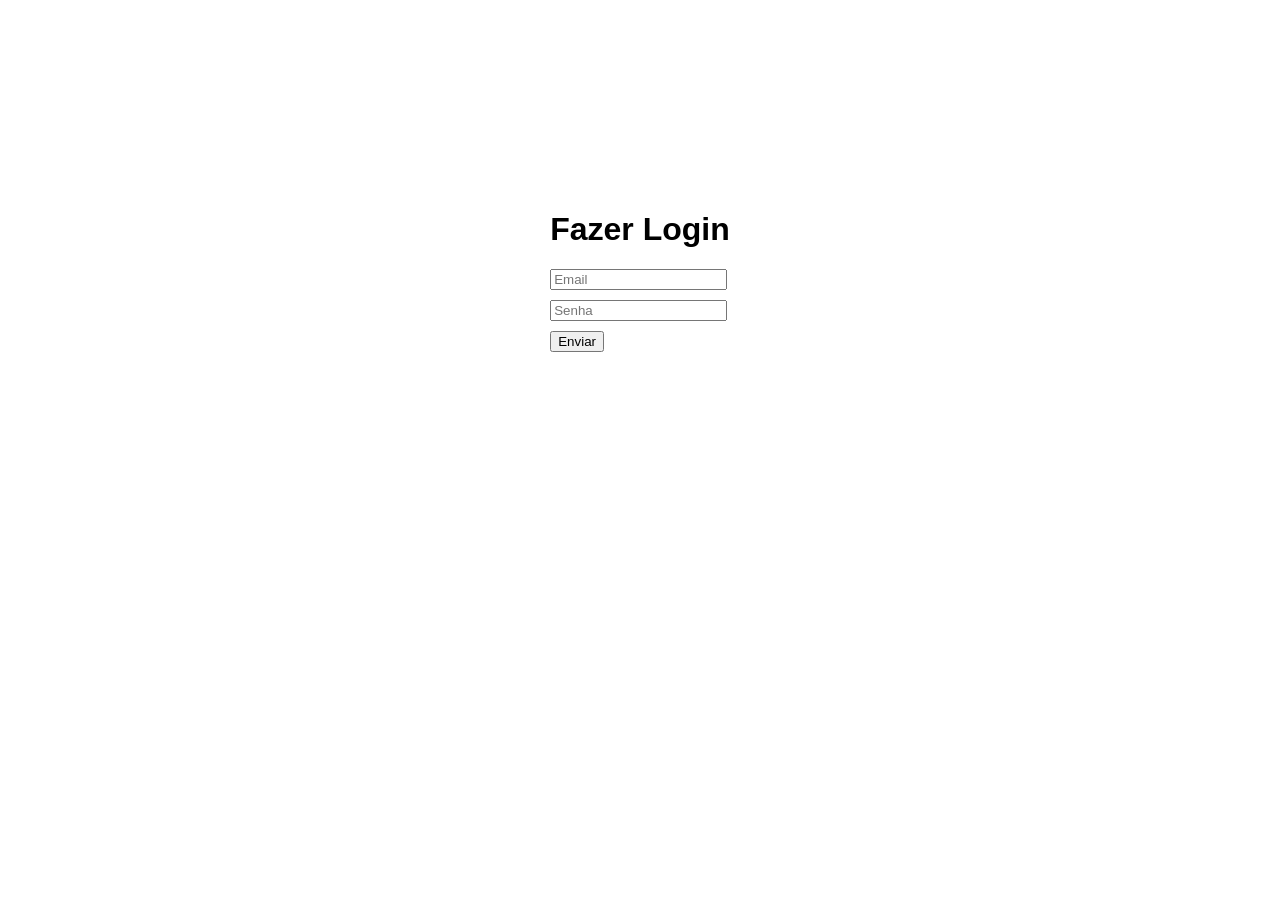
<file: index.html>
<!DOCTYPE html>
<html lang="pt-br">
<head>
    <meta charset="UTF-8">
    <meta http-equiv="X-UA-Compatible" content="IE=edge">
    <meta name="viewport" content="width=device-width, initial-scale=1.0">
    <title>formulário</title>
    <link rel='stylesheet' href="style.css">
</head>
<body>
    <form>
        <div class="center">
            <h1>Fazer Login</h1>
            <input type="text" placeholder="Email"> <br>
            <input type="text" placeholder="Senha"> <br>
            <button type="submit">Enviar</button>
        </div>
    </form>
</body>
</html>
</file>
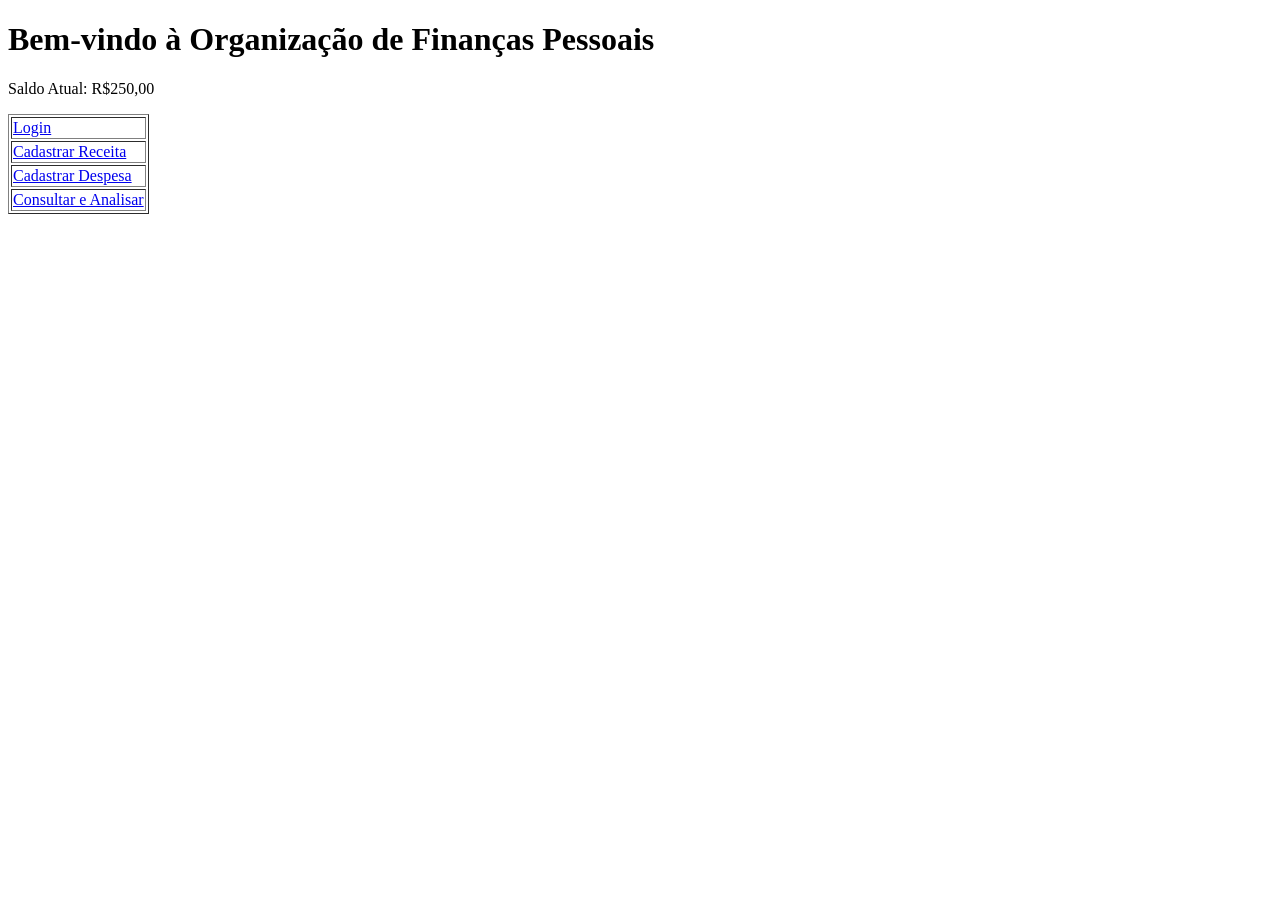
<file: gestaofinanceira/index.html>
<!DOCTYPE html>
<html lang="pt-BR">

<head>
    <meta charset="UTF-8">
    <meta http-equiv="X-UA-Compatible" content="IE=edge">
    <meta name="viewport" content="width=device-width, initial-scale=1.0">
    <title>Finança Pessoal - Página principal</title>
    
</head>
<body>
    <h1>Bem-vindo à Organização de Finanças Pessoais</h1>
    <p>Saldo Atual: R$250,00</p>
    <table border="1">
        <tr>
            <td><a href="login.html">Login</a></td>
        </tr>
        <tr>
            <td><a href="receitas.html">Cadastrar Receita</a></td>
        </tr>
        <tr>
            <td><a href="despesas.html">Cadastrar Despesa</a></td>
        </tr>
        <tr>
            <td><a href="consultar.html">Consultar e Analisar</a></td>
        </tr>
    </table>
</body>
</file>
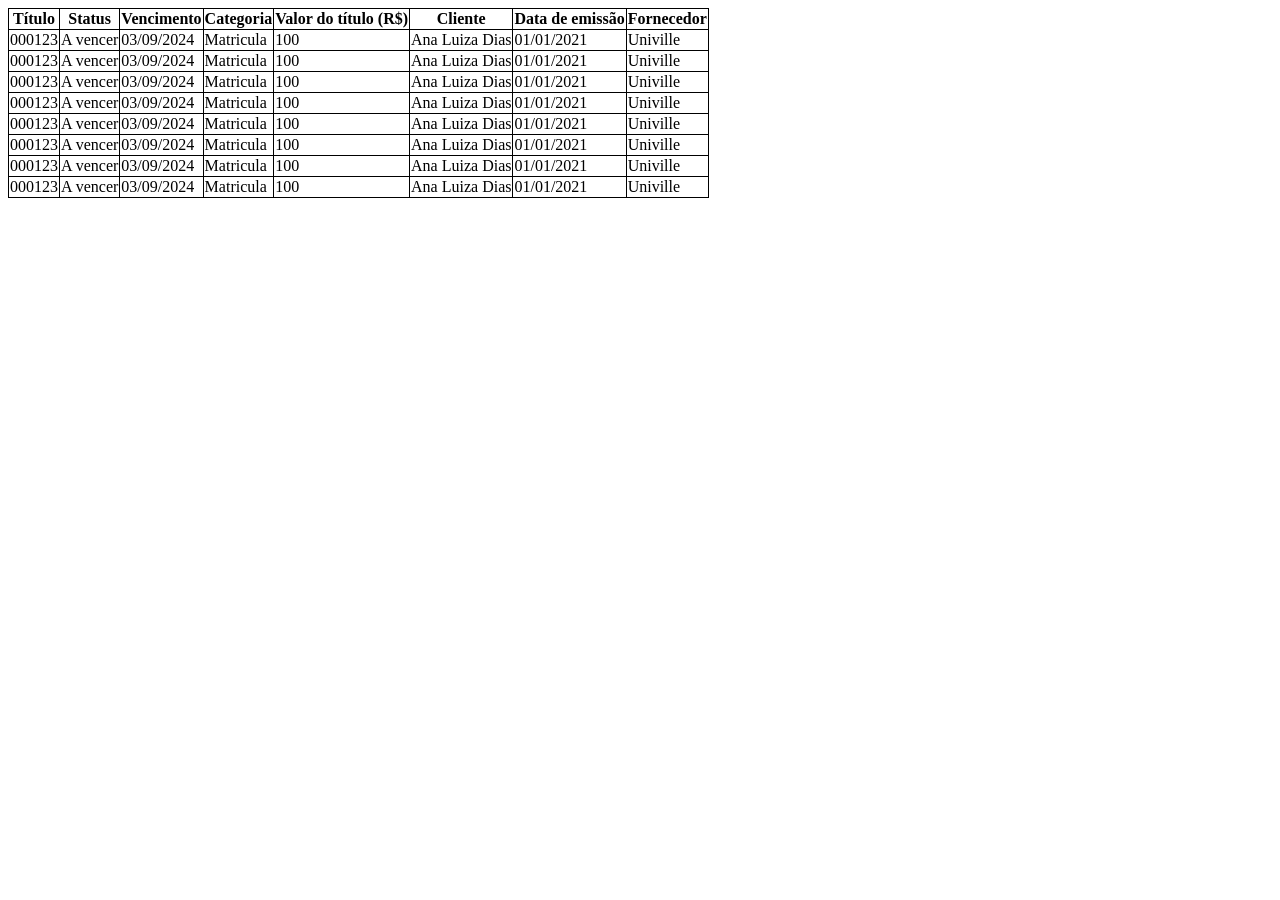
<file: tabela.html>
<!DOCTYPE html>
<html lang="pt-br">
  <head>
    <meta charset="UTF-8" />
    <meta http-equiv="X-UA-Compatible" content="IE=edge" />
    <meta name="viewport" content="width=device-width, initial-scale=1.0" />
    <title>tabela</title>
    <link rel="stylesheet" href="style.css" />
  </head>
  <body>
    <table>
      <tr>
        <th>Título</th>
        <th>Status</th>
        <th>Vencimento</th>
        <th>Categoria</th>
        <th>Valor do título (R$)</th>
        <th>Cliente</th>
        <th>Data de emissão</th>
        <th>Fornecedor</th>
      </tr>
      <tr>
        <td>000123</td>
        <td>A vencer</td>
        <td>03/09/2024</td>
        <td>Matricula</td>
        <td>100</td>
        <td>Ana Luiza Dias</td>
        <td>01/01/2021</td>
        <td>Univille</td>
      </tr>
      <tr>
        <td>000123</td>
        <td>A vencer</td>
        <td>03/09/2024</td>
        <td>Matricula</td>
        <td>100</td>
        <td>Ana Luiza Dias</td>
        <td>01/01/2021</td>
        <td>Univille</td>
      </tr>
      <tr>
        <td>000123</td>
        <td>A vencer</td>
        <td>03/09/2024</td>
        <td>Matricula</td>
        <td>100</td>
        <td>Ana Luiza Dias</td>
        <td>01/01/2021</td>
        <td>Univille</td>
      </tr>
      <tr>
        <td>000123</td>
        <td>A vencer</td>
        <td>03/09/2024</td>
        <td>Matricula</td>
        <td>100</td>
        <td>Ana Luiza Dias</td>
        <td>01/01/2021</td>
        <td>Univille</td>
      </tr>
      <tr>
        <td>000123</td>
        <td>A vencer</td>
        <td>03/09/2024</td>
        <td>Matricula</td>
        <td>100</td>
        <td>Ana Luiza Dias</td>
        <td>01/01/2021</td>
        <td>Univille</td>
      </tr>
      <tr>
        <td>000123</td>
        <td>A vencer</td>
        <td>03/09/2024</td>
        <td>Matricula</td>
        <td>100</td>
        <td>Ana Luiza Dias</td>
        <td>01/01/2021</td>
        <td>Univille</td>
      </tr>
      <tr>
        <td>000123</td>
        <td>A vencer</td>
        <td>03/09/2024</td>
        <td>Matricula</td>
        <td>100</td>
        <td>Ana Luiza Dias</td>
        <td>01/01/2021</td>
        <td>Univille</td>
      </tr>
      <tr>
        <td>000123</td>
        <td>A vencer</td>
        <td>03/09/2024</td>
        <td>Matricula</td>
        <td>100</td>
        <td>Ana Luiza Dias</td>
        <td>01/01/2021</td>
        <td>Univille</td>
      </tr>
    </table>
  </body>
</html>
</file>
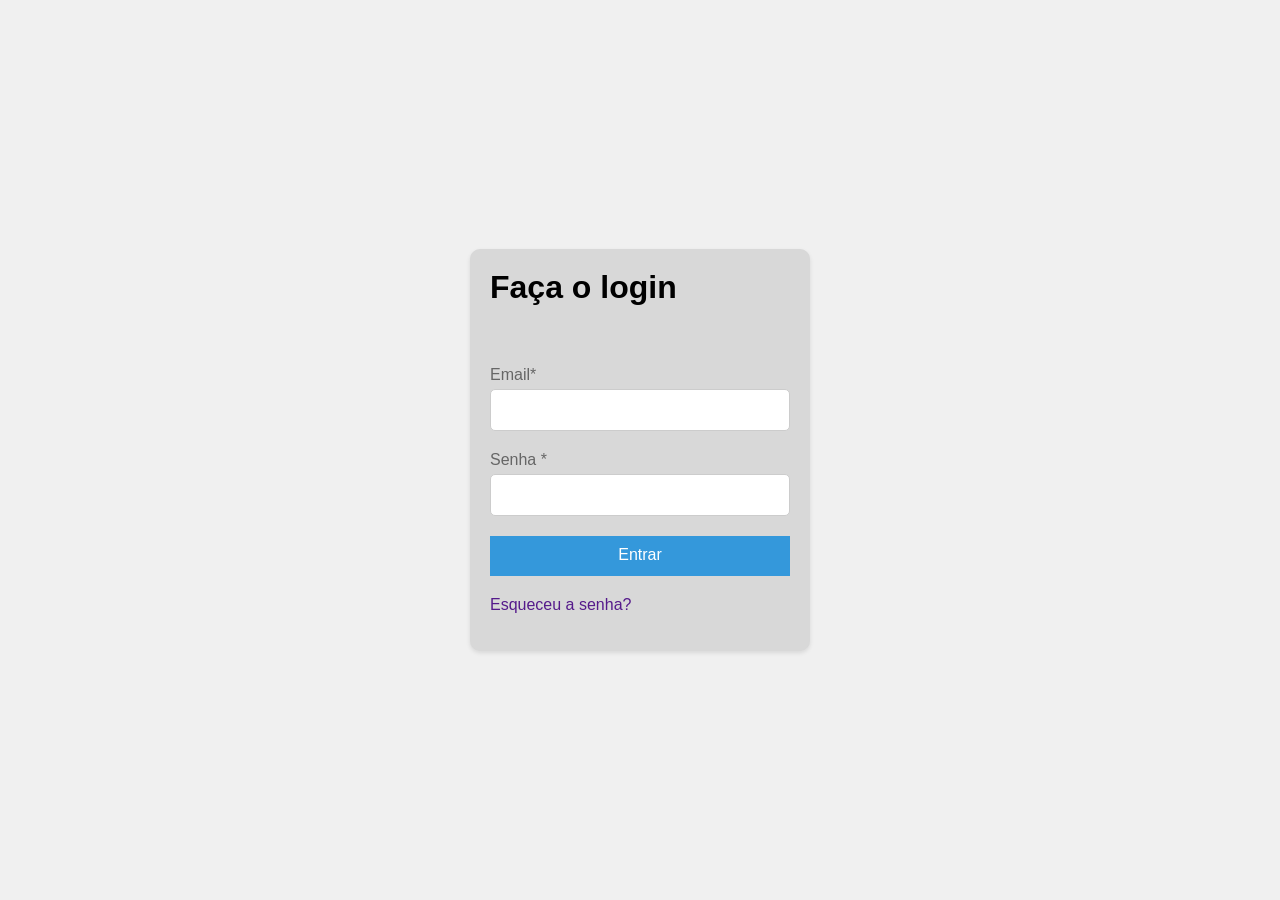
<file: gestaofinanceira/login.html>
<!DOCTYPE html>
<html lang="pt-BR">
<head>
    <meta charset="UTF-8">
    <meta http-equiv="X-UA-Compatible" content="IE=edge">
    <meta name="viewport" content="width=device-width, initial-scale=1.0">
    <title>Login</title>
    <link rel="stylesheet" href="style.css">
</head>

<body>
    <form action="">
        <h1>Faça o login</h1>
        <div class="barra"></div>
        <div class="login">
            <label for="email">Email*</label>
            <input type="text">
        </div>

        <div class="login">
            <label for="senha">Senha *</label>
            <input type="password" name="" id="">
        </div>
        <div>
            <a class="entrar" href="index.html"><p>Entrar</p></a>
        </div>
        <div>
            <a class="esqueceu" href=""><p>Esqueceu a senha?</p></a>
        </div>
        
    </form>
</body>

</html>
</file>
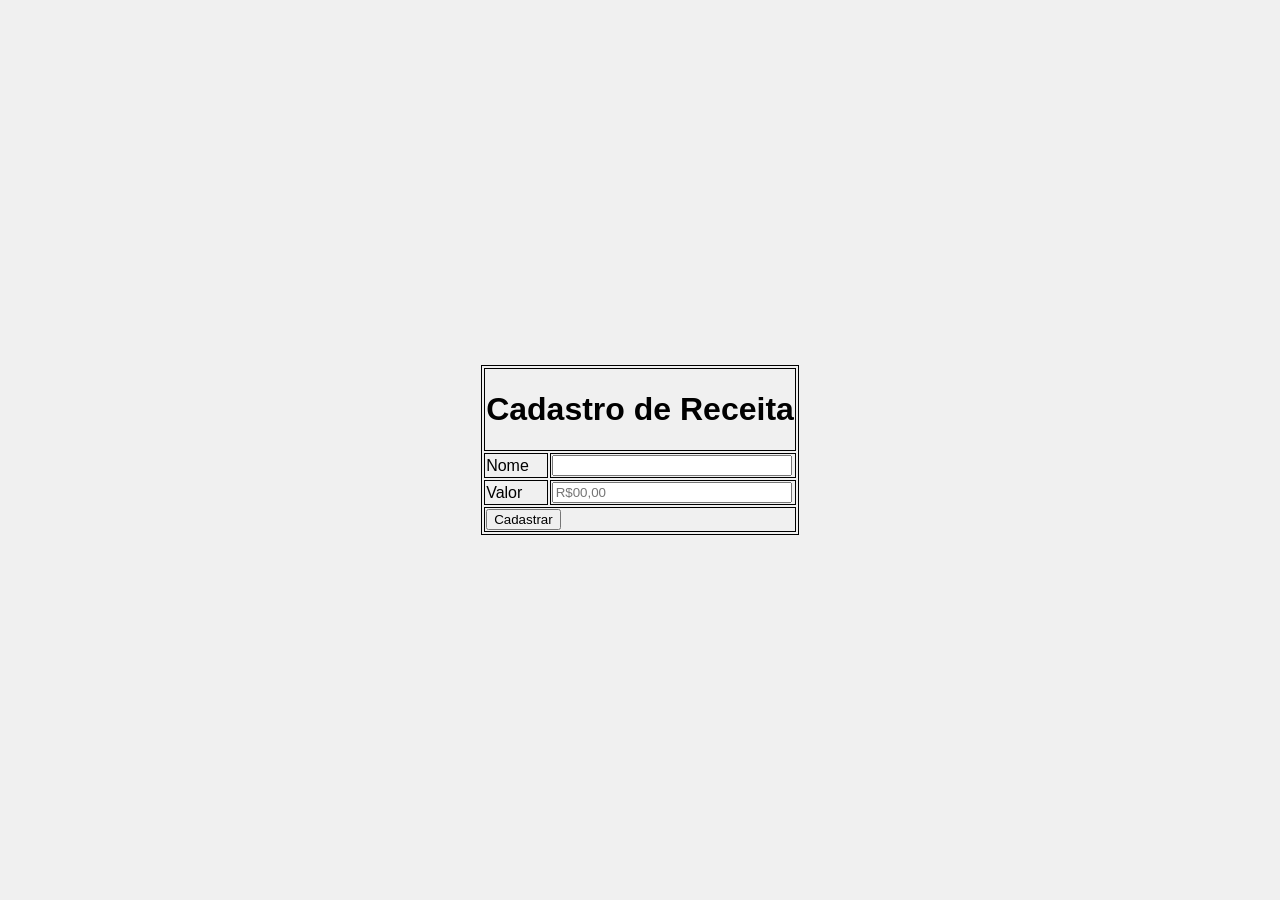
<file: gestaofinanceira/receitas.html>
<!DOCTYPE html>
<html lang="pt-BR">

<head>
    <meta charset="UTF-8">
    <meta http-equiv="X-UA-Compatible" content="IE=edge">
    <meta name="viewport" content="width=device-width, initial-scale=1.0">
    <title>Cadastrar Receita</title>
    <style>
        body {
            display: flex;
            justify-content: center;
            align-items: center;
            min-height: 100vh;
            margin: 0;
            font-family: Arial, sans-serif;
            background-color: #f0f0f0;

        }

        div {
            margin-bottom: 10px;
        }

        label {
            margin-right: 10px;
        }
        table, td, tr{
            border: 1px black solid;
        }
        input[type="text"]{
            width: 96%;
        }
    </style>
</head>
<form action="">
    <table>
        <thead>
            <td colspan="2">
                <h1>Cadastro de Receita</h1>
            </td>            
        </thead>
            <tr>
                <td>Nome</td>
                <td><input type="text"></td>
            </tr>
            <tr>
                <td>Valor</td>
                <td><input placeholder="R$00,00" type="text"></td>
            </tr>
            <tr>
                <td colspan="2"><button>Cadastrar</button></td>
            </tr>
    </table>
</form>
</file>
<file: style.css>
form{
    display: flex;
    justify-content: center;
    align-items: center;
    margin: 15%;
    font-family: 'Gill Sans', 'Gill Sans MT', Calibri, 'Trebuchet MS', sans-serif;
}
input{
    margin-bottom: 10px;
}
table, th, td {
    border: 1px solid black;
    border-collapse: collapse;
  }
</file>
<file: gestaofinanceira/style.css>
* {
    margin: 0;
    padding: 0;
}

body {
    display: flex;
    justify-content: center;
    align-items: center;
    min-height: 100vh;
    margin: 0;
    font-family: Arial, sans-serif;
    background-color: #f0f0f0; 

}

form {
    width: 300px;
    padding: 20px;
    background-color: #d8d8d8;
    border-radius: 10px;
    box-shadow: 0px 2px 4px rgba(0, 0, 0, 0.1);

}
div {
    display: flex;
    flex-direction: column;
    margin-top: 20px;
}

.barra {
    height: 20px;
}

.login {
    margin-bottom: 10px;
}
.entrar{
    border: none;
    background-color: none;
    text-align: center;
    width: 100%;
    padding: 10px 0 0 0;
    height: 30px;
    background-color: #3498db;
    cursor: pointer;
    color: #fff;
}
a {
    height: 35px;
    text-decoration: none;
}

input[type="text"],
input[type="password"] {
    border-radius: 5px;
    border: 1px solid #ccc; 
    padding: 5px;
    height: 30px;
}

label {
    margin-bottom: 5px;
    color: #666; /* Slightly darker gray for labels */
}

.esqueceu{
    text-decoration: none;
}
</file>
